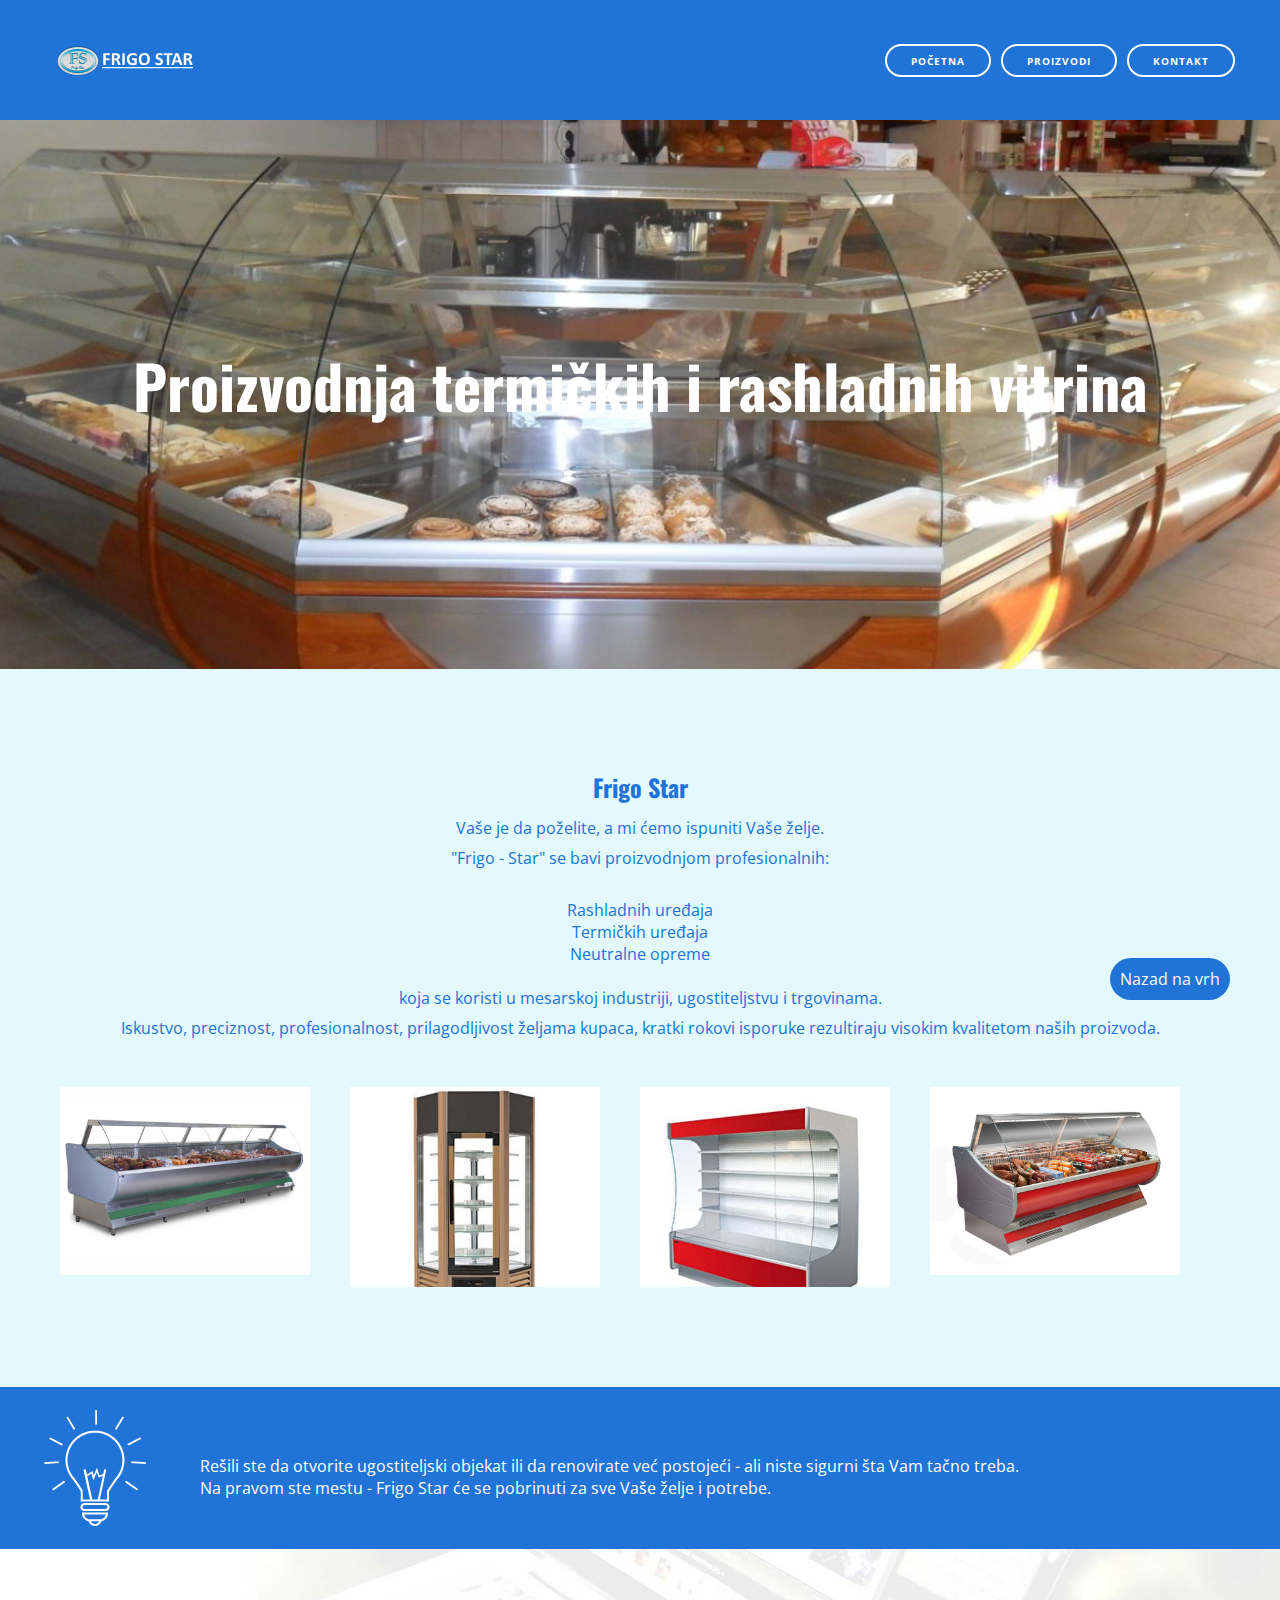
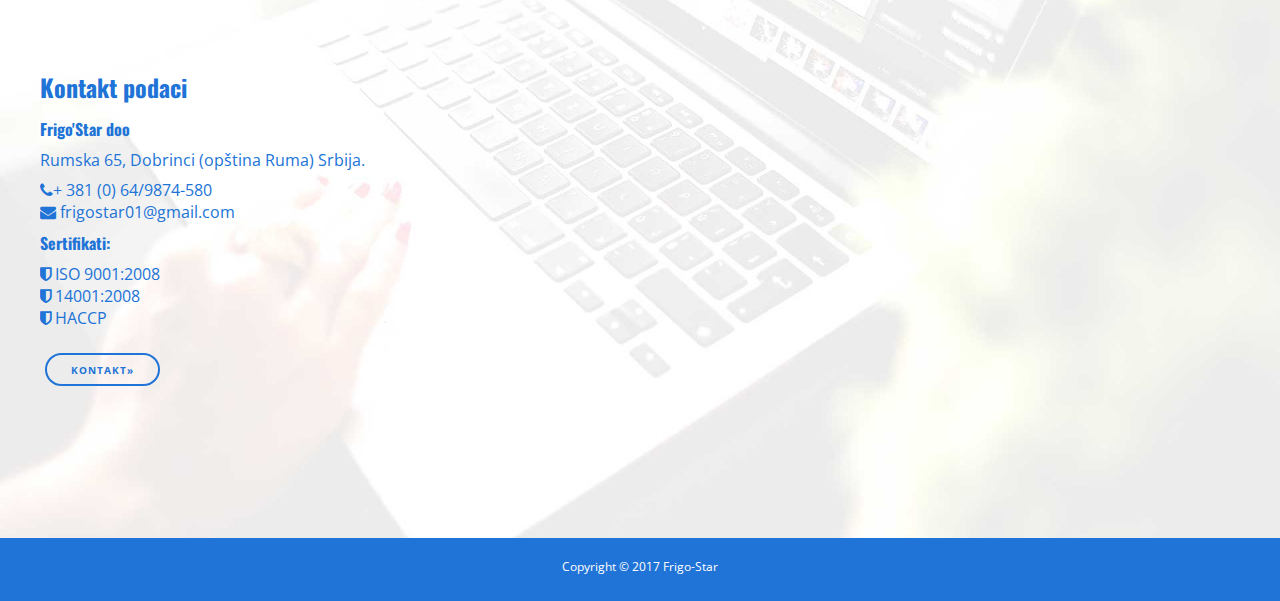
<file: index.html>
<!doctype html>
<html lang="sr">
<head>
    <meta charset="UTF-8">
    <title>Frigo Star</title>
    <script src="https://ajax.googleapis.com/ajax/libs/jquery/3.2.1/jquery.min.js"></script>
    <link href='http://fonts.googleapis.com/css?family=Oswald:400,700,300|Open+Sans:300italic,400italic,700italic,400,700,300&subset=latin,latin-ext' rel='stylesheet' type='text/css'>
    <link rel="stylesheet" type="text/css" href="css/style.css">
    <link href="font-awesome/css/font-awesome.min.css" rel="stylesheet" type="text/css">



    <script src="js/jquery-1.11.2.min.js"></script>
    <script type="text/javascript">    
    	/* javascript za prikaz dugmeta - povratak na vrh - u donjem desnom uglu */
    	$(document).ready(function() {
    		$(window).on("scroll", function() {
    			var odVrha = $(window).scrollTop();
    			$("#topLink").toggleClass("down", (odVrha > 300));
    		});
    	});
    		
    </script>


    <script type="text/javascript">
    	/* javascript za postepeni (smooth scroll) - ovaj deo koda je sa sajta css-tricks */
    	$(function() {
    	  $('a[href*=#]:not([href=#])').click(function() {
    	    if (location.pathname.replace(/^\//,'') == this.pathname.replace(/^\//,'') && location.hostname == this.hostname) {

    	      var target = $(this.hash);
    	      target = target.length ? target : $('[name=' + this.hash.slice(1) +']');
    	      if (target.length) {
    	        $('html,body').animate({
    	          scrollTop: target.offset().top
    	        }, 1000);
    	        return false;
    	      }
    	    }
    	  });
    	});
    </script>


    <script>
    /* javascript za dinamički prikaz navigacije (sakrivanje/prikazivanje) na mobilnim uređajima */
    	
    $(document).ready(function() {
    		
    	var respmenu 		= $('#respmenu');
    	var	menu 			= $('#nav>ul');

    	$(respmenu).on('click', function(e) {
    		e.preventDefault();
    		menu.slideToggle();
    	});
    	
    	$(window).resize(function(){
    		var sirina = $(window).width();
    		if(sirina > 768 && menu.is(':hidden')) {
    			menu.removeAttr('style');
    		}	
    	});

    });	
    	


    </script>


</head>

<body>


	<header id="header" class="negativ">
    
        <div class="wrapper">
            <a href="#" class="logo"><img src="images/logo.png" alt="logo"></a>
            
           
            <nav id="nav">
                <ul>
                    <li><a href="#prvi" class="dugme">Početna</a></li>
                    <li><a href="#drugi" class="dugme">Proizvodi</a></li>
                    <li><a href="#contact" class="dugme">Kontakt</a></li>
                </ul>
                <a href="#" id="respmenu">Prikaži/sakrij navigaciju</a>
            </nav>
            
            
            
        </div>
    </header>

	<section id="prvi" class="negativ">
    	<div class="wrapper">
        	<h1>Proizvodnja termičkih i rashladnih vitrina</h1>
        </div> <!-- wrapper -->
    </section>
    
    <section id="drugi">
    	
        <div class="wrapper">
        
            <h2>Frigo Star</h2>
            <p>Vaše je da poželite, a mi ćemo ispuniti Vaše želje.</p>
            <p>"Frigo - Star" se bavi proizvodnjom profesionalnih:
                <br><br>
                <ul>
                    <li>Rashladnih uređaja</li>
                    <li>Termičkih uređaja</li>
                    <li>Neutralne opreme</li>
                </ul>
                <br>
                <p>koja se koristi u mesarskoj industriji, ugostiteljstvu i trgovinama.</p>
            <p>Iskustvo, preciznost, profesionalnost, prilagodljivost željama kupaca, kratki rokovi  isporuke rezultiraju visokim kvalitetom naših proizvoda.</p>
        
            <article class="tri">
            <a href="slider.php?elements=termički">
                <img src="images/r6.jpg" alt="tri1">
                <div class="triTekst">
                
                	<h2>Termički uređaji</h2>
                	<p>Program termičkih uređaja obuhvata električne, plinske i kombinovane šporete, pećnice, pizza peći, friteze i roštilje.</p>
                </div> <!-- triTekst -->
            </a>
            </article> <!-- tri -->
        
            <article class="tri">
            <a href="slider.php?elements=rashladni">
                <img src="images/tipc.jpg" alt="tri2">
                <div class="triTekst">
                	<h2>Rashladni uređaji</h2>
                	<p>Program rashladnih uredaja obuhvata proizvodnju rashladnih vitrina, ormana, šankova, stolova, vinskih ormana i komora.</p>
                </div> <!-- triTekst -->
            </a>
            </article> <!-- tri -->
        
            <article class="tri">
            <a href="slider.php?elements=neutralna">
                <img src="images/tipD.jpg" alt="tri3">
                <div class="triTekst">
                	<h2>Neutralna oprema</h2>
                	<p>Program neutralnih elemenata obuhvata proizvodnju radnih stolova, gornjih kuhinjskih elemenata, polica i sudopera.</p>
                </div> <!-- triTekst -->
            </a>
            </article> <!-- tri -->
            
            <article class="tri">
            <a href="slider.php?elements=termika">
                <img src="images/r7.jpg" alt="tri3">
                <div class="triTekst">
                    <h2>Termika</h2>
                    <p>Program neutralnih uređaja obuhvata proizvodnju radnih stolova, neutralnih stolova, gornjih kuhinjskih elemenata, polica i sudopera.</p>
                </div> <!-- triTekst -->
            </a>
            </article> <!-- tri -->
            
        </div> <!-- wrapper -->
        
    </section>
    
    

    <section id="idea" class="negativ">
    	<div class="wrapper">
            <img src="images/sijalica.png" alt="lightbulb" id="sijalica">
            <h2>New idea!</h2>
             <p id="ideal" class="negativ">Rešili ste da otvorite ugostiteljski objekat ili da renovirate već postojeći - ali niste sigurni šta Vam tačno treba.<br>
             Na pravom ste mestu - Frigo Star će se pobrinuti za sve Vaše želje i potrebe.</p>
         </div> <!-- wrapper -->
    </section>
    
    

	<section id="contact">
         <a href="#"></a>
        <div class="wrapper" class="left">
            <h2>Kontakt podaci</h2>
            <h4>Frigo'Star doo</h4>
            <p>Rumska 65, Dobrinci (opština Ruma) Srbija.</p>
            <p>
                <i class="fa fa-phone" aria-hidden="true"></i>+ 381 (0) 64/9874-580 <br>
                <i class="fa fa-envelope"></i>  frigostar01@gmail.com
            </p>
            <h4>Sertifikati:</h4>
            <ul>
                <li><i class="fa fa-shield"></i><a href="https://www.eurostandard.rs/"> ISO 9001:2008</a></li>
                <li><i class="fa fa-shield"></i><a href="https://www.eurostandard.rs/iso-14001-sistemi-menadzmenta-zastitom-zivotne-sredine/"> 14001:2008</a></li>
                <li><i class="fa fa-shield"></i><a href="https://www.eurostandard.rs/sta-je-haccp/"> HACCP</a></li>
            </ul>
            <p><a href="form.html" class="dugme">Kontakt&raquo;</a></p>
        </div> <!-- wrapper -->
         
    </section>
    
    
    
    <footer id="footer" class="negativ">
    	<p class="negativ">Copyright &copy; 2017 Frigo-Star</p>
    </footer>
    
    
    <a href="#header" id="topLink">Nazad na vrh</a>
    

</body>
</html>
</file>
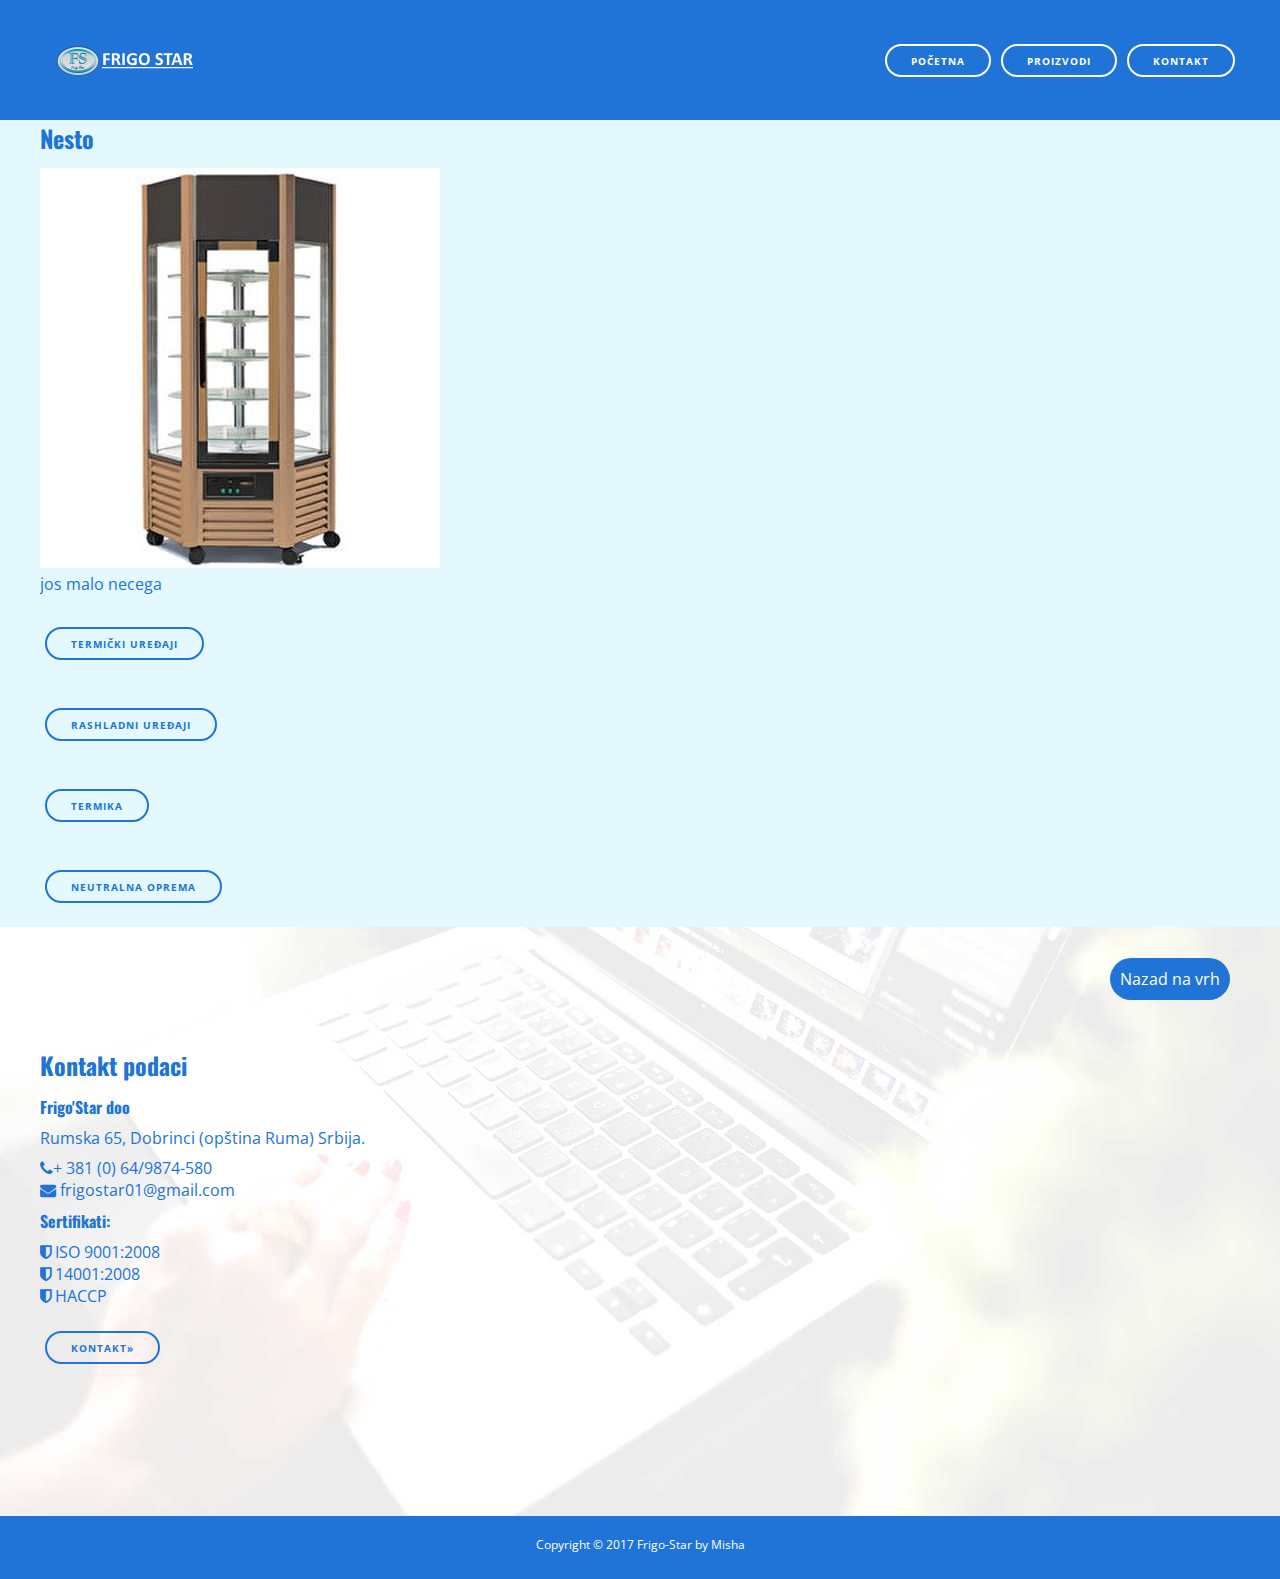
<file: termicki.html>
<!doctype html>
<html lang="sr">
<head>
    <meta charset="UTF-8">
    <title>Frigo Star</title>
    <script src="https://ajax.googleapis.com/ajax/libs/jquery/3.2.1/jquery.min.js"></script>
    <script type="text/javascript" src="js/main.js"></script>
    <link href='http://fonts.googleapis.com/css?family=Oswald:400,700,300|Open+Sans:300italic,400italic,700italic,400,700,300&subset=latin,latin-ext' rel='stylesheet' type='text/css'>
    <link rel="stylesheet" type="text/css" href="css/style.css">
    <link href="font-awesome/css/font-awesome.min.css" rel="stylesheet" type="text/css">



    <script src="js/jquery-1.11.2.min.js"></script>
    <script type="text/javascript">    
    	/* javascript za prikaz dugmeta - povratak na vrh - u donjem desnom uglu */
    	$(document).ready(function() {
    		$(window).on("scroll", function() {
    			var odVrha = $(window).scrollTop();
    			$("#topLink").toggleClass("down", (odVrha > 300));
    		});
    	});
    		
    </script>


    <script type="text/javascript">
    	/* javascript za postepeni (smooth scroll) - ovaj deo koda je sa sajta css-tricks */
    	$(function() {
    	  $('a[href*=#]:not([href=#])').click(function() {
    	    if (location.pathname.replace(/^\//,'') == this.pathname.replace(/^\//,'') && location.hostname == this.hostname) {

    	      var target = $(this.hash);
    	      target = target.length ? target : $('[name=' + this.hash.slice(1) +']');
    	      if (target.length) {
    	        $('html,body').animate({
    	          scrollTop: target.offset().top
    	        }, 1000);
    	        return false;
    	      }
    	    }
    	  });
    	});
    </script>


    <script>
    /* javascript za dinamički prikaz navigacije (sakrivanje/prikazivanje) na mobilnim uređajima */
    	
    $(document).ready(function() {
    		
    	var respmenu 		= $('#respmenu');
    	var	menu 			= $('#nav>ul');

    	$(respmenu).on('click', function(e) {
    		e.preventDefault();
    		menu.slideToggle();
    	});
    	
    	$(window).resize(function(){
    		var sirina = $(window).width();
    		if(sirina > 768 && menu.is(':hidden')) {
    			menu.removeAttr('style');
    		}	
    	});

    });	
    	


    </script>


</head>

<body>


	<header id="header" class="negativ">
    
        <div class="wrapper">
            <a href="#" class="logo"><img src="images/logo.png" alt="logo"></a>
            
           
            <nav id="nav">
                <ul>
                    <li><a href="index.html" class="dugme">Početna</a></li>
                    <li><a href="#drugi" class="dugme">Proizvodi</a></li>
                    <li><a href="#contact" class="dugme">Kontakt</a></li>
                </ul>
                <a href="#" id="respmenu">Prikaži/sakrij navigaciju</a>
            </nav>
            
            
            
        </div>
    </header>

    
       
    <section id="drugi_uredjaji">

         <div class="wrapper">
                <article>
                    <div id="elementi">
                        <h2>Nesto</h2>
                        <img src="images/tipc.jpg">
                    </div>
                    <p>jos malo necega</p>
                </article>
            </div>
    	 <div class="wrapper">
                <ul class="elementi">
                    <li><a href="termicki.html" class="dugme">Termički uređaji</a></li>
                    <li><a href="rashladni.html" class="dugme">Rashladni uređaji</a></li>
                    <li><a href="termika.html" class="dugme">Termika</a></li>
                    <li><a href="neutralna.html" class="dugme">Neutralna oprema</a></li>
                </ul>
            
        </div> <!-- wrapper -->
        
    </section>
    
    
	<section id="contact">
         <a href="#"></a>
        <div class="wrapper" class="left">
            <h2>Kontakt podaci</h2>
            <h4>Frigo'Star doo</h4>
            <p>Rumska 65, Dobrinci (opština Ruma) Srbija.</p>
            <p>
                <i class="fa fa-phone" aria-hidden="true"></i>+ 381 (0) 64/9874-580 <br>
                <i class="fa fa-envelope"></i>  frigostar01@gmail.com
            </p>
            <h4>Sertifikati:</h4>
            <ul>
                <li><i class="fa fa-shield"></i><a href="https://www.eurostandard.rs/"> ISO 9001:2008</a></li>
                <li><i class="fa fa-shield"></i><a href="https://www.eurostandard.rs/iso-14001-sistemi-menadzmenta-zastitom-zivotne-sredine/"> 14001:2008</a></li>
                <li><i class="fa fa-shield"></i><a href="https://www.eurostandard.rs/sta-je-haccp/"> HACCP</a></li>
            </ul>
            <p><a href="form.html" class="dugme">Kontakt&raquo;</a></p>
        </div> <!-- wrapper -->
         
    </section>
    
    
    
    <footer id="footer" class="negativ">
    	<p class="negativ">Copyright &copy; 2017 Frigo-Star by Misha</p>
    </footer>
    
    
    <a href="#header" id="topLink">Nazad na vrh</a>
    

</body>
</html>
</file>
<file: css/style.css>
@charset "UTF-8";
/* CSS Document */

body {
	background:#E3F9FE;
	margin:0;
	padding:0;
	font-family: 'Open Sans', sans-serif;
}

h1, h2, h3, h4, h5, h6 {
	font-family: 'Oswald', sans-serif;
	margin:0 0 0.5em;
}
h2, h4 {
	color: #2073D7;
}
img {
	max-width:100%;
}

p {
	margin:0 0 0.5em;
	color: #2073D7;
}

.negativ {
	color:#fff;
}


a:link,
a:visited {
	color:#2073D7;
	text-decoration:none;
}
a:hover {	color:#326aae;}


.negativ a:link,
.negativ a:visited {
	color:#FFF;
	text-decoration:none;
}
.negativ a:hover {	color:#FFF;}


.wrapper {
	width:1200px;
	margin:0 auto;
	overflow:hidden;
	clear: both;
}



#header {
	background:#2073D7;
	height:80px;
	padding:20px;
}

.logo {
	float:left;
	background: rgba(9, 65, 134, 0);
    border: 2px solid #2073D7;
    border-radius: 25px;
    color: #2073D7;
    display: inline-block;
    padding: 18px 10px 2px 15px;
}

#nav {
	float:right;
}
#nav ul {
	list-style:none;
	margin:0;
	padding:0;
}
#nav ul li {
	float:left;
}


.dugme {
	background: rgba(9, 65, 134, 0);
    border: 2px solid #2073D7;
    border-radius: 25px;
    color: #2073D7;
    display: inline-block;
    font-size: 10px;
    font-weight: 700;
    letter-spacing: 1px;
    line-height: 1;
    padding: 10px 24px 9px;
	margin:24px 5px;
    text-transform: uppercase;
    transition: all 0.2s ease;
}

.dugme:hover {
	background: rgba(9, 65, 134, 1);
	color:#fff;
}


.negativ .dugme {
    border: 2px solid #FFF;
    color: #FFF;
}

.negativ .dugme:hover {
	background: rgba(255, 255, 255, 1);
    color: #2073D7;
}



#prvi {
	background:url(../images/4.jpg) center center no-repeat;
	background-size:cover;
	text-align:center;
	padding:220px 0;
	color:#fff;
}

#prvi h1 {
	font-size:60px;
	margin-bottom:20px;
}



#drugi {
	padding:100px 0;
	text-align:center;
	overflow:hidden;
}

/* kod za 4 articla na pocetnoj strani*/
.tri {
	width:250px;
	height:200px;
	position:relative;
	overflow:hidden;
	margin:40px 20px 0;
	float:left;
}
.tri:nth-of-type(4n) {
	margin-right:0;
}

.triTekst {
	position:absolute;
	left:0;
	top:300px;
	padding:25px;
	width:200px;
	height:200px;
	background:#fff;
    transition: all 0.6s ease;
}

.tri:hover .triTekst {
	top:0;
	background::#E3F9FE;
}


/* kod za 3 articla na pocetnoj strani */
/* .tri {
	width:350px;
	height:300px;
	position:relative;
	overflow:hidden;
	margin:40px 75px 0 0;
	float:left;
}

.tri:nth-of-type(3n) {
	margin-right:0;
}

.triTekst {
	position:absolute;
	left:0;
	top:350px;
	padding:25px;
	width:300px;
	height:250px;
	background:rgba(255,255,255,0.3);
    transition: all 0.6s ease;
}

.tri:hover .triTekst {
	top:0;
	background:rgba(255,255,255,0.8);
} */







#contact {
	background:url(../images/about.jpg) center center no-repeat;
	background-size:cover;
	padding:120px 0;
}

#contact .left {
	float: left;
}

ul {
	list-style:none;
	margin:0;
	padding:0;
}

ul li {
	color: #2073D7;
}


#footer {
	background:#2073D7;
	padding:20px 0;
	text-align:center;
	font-size:12px;
}



#topLink {
	display:inline-block;
	position:fixed;
	bottom:-100px;
	right:50px;
	color:#fff;
	background:#2073D7;
	padding:10px;
    transition: all 0.2s ease;
    border-radius: 25px;
}

#topLink:hover {
	color:#2073D7;
	background:#fff;
}

#topLink.down {
	bottom:0;
}








#idea {
	background:#2073D7;
	padding:20px;
	overflow:hidden;
}




#sijalica {
	float:left;
	margin-right:50px;
	-webkit-animation: sijalica 2s infinite;
	-moz-animation: sijalica 2s infinite;
	-o-animation: sijalica 2s infinite;
	animation: sijalica 2s infinite;
}
/* dodate su prefiks varijante animacije zbog nekih starijih browsera */

@-webkit-keyframes sijalica {
 0% {	 opacity:0; }
 30% {	 opacity:0.7; }
 40% {	 opacity:0.3; }
 50% {	 opacity:1; }
 90% {	 opacity:1; }
 100% {	 opacity:0; }
}

@-moz-keyframes sijalica {
 0% {	 opacity:0; }
 30% {	 opacity:0.7; }
 40% {	 opacity:0.3; }
 50% {	 opacity:1; }
 90% {	 opacity:1; }
 100% {	 opacity:0; }
}

@-o-keyframes sijalica {
 0% {	 opacity:0; }
 30% {	 opacity:0.7; }
 40% {	 opacity:0.3; }
 50% {	 opacity:1; }
 90% {	 opacity:1; }
 100% {	 opacity:0; }
}

@keyframes sijalica {
 0% {	 opacity:0; }
 30% {	 opacity:0.7; }
 40% {	 opacity:0.3; }
 50% {	 opacity:1; }
 90% {	 opacity:1; }
 100% {	 opacity:0; }
}






/* responsive i menu*/

#respmenu {
	display:none;
}

@media screen and (min-width:1024px) and (max-width:1260px) {
	.wrapper {
		width:960px;
	}
	.tri {
		width:300px;
		height:257px;
		margin:40px 0;
		padding-left: 100px;
	}
	.triTekst {
		top:257px;
		width:250px;
		height: 257px;
		left: 100px;
	}
}
@media screen and (min-width:768px) and (max-width:1024px) {
	.wrapper {
		width:680px;
	}
	.tri { /* vracamo sve u normalni tok za ovu rezoluciju */
		width:50%;
		height:auto;
		margin: 40px 0;
		margin-left:180px;
		background:#E3F9FE;
	}
	.tri img {
		float:left;
	}
	.triTekst {
		position:relative;
		transition:none;
		top:0;
		left:0;
		float:left;
		width:300px;
		display: block;
	}
}
@media screen and (max-width:767px) {
	.wrapper {
		width:80%;
	}
	#header {
		text-align:center;
		height:auto;
	}
	#nav,
	.logo {
		float:none;
	}
	#nav ul li {
		float:none;
	}
	#nav ul li a {
		display:block;
		margin:7px 5px;
	}
	#respmenu {
		display:block;
		background:rgba(255,255,255,0.1);
		padding:10px;
    	border-radius: 25px;
	}
	#nav ul {
		display:none;
	}
	.tri { /* vracamo sve u normalni tok za ovu rezoluciju */
		width:auto;
		height:auto;
		margin:40px 0;
		padding:0;
		float:none;
		background:#E3F9FE;
	}
	.tri img {
		float:none;
	}
	.triTekst {
		position:relative;
		transition:none;
		top:0;
		left:0;
		float:right;
		width:auto;
		height:auto;
		display:block;
	}
	#idea {
		display: none;
	}
}


/* naknadno sam dodavao */

.slider_h2 {
	text-align: center;
	margin: 20px;
}
</file>
